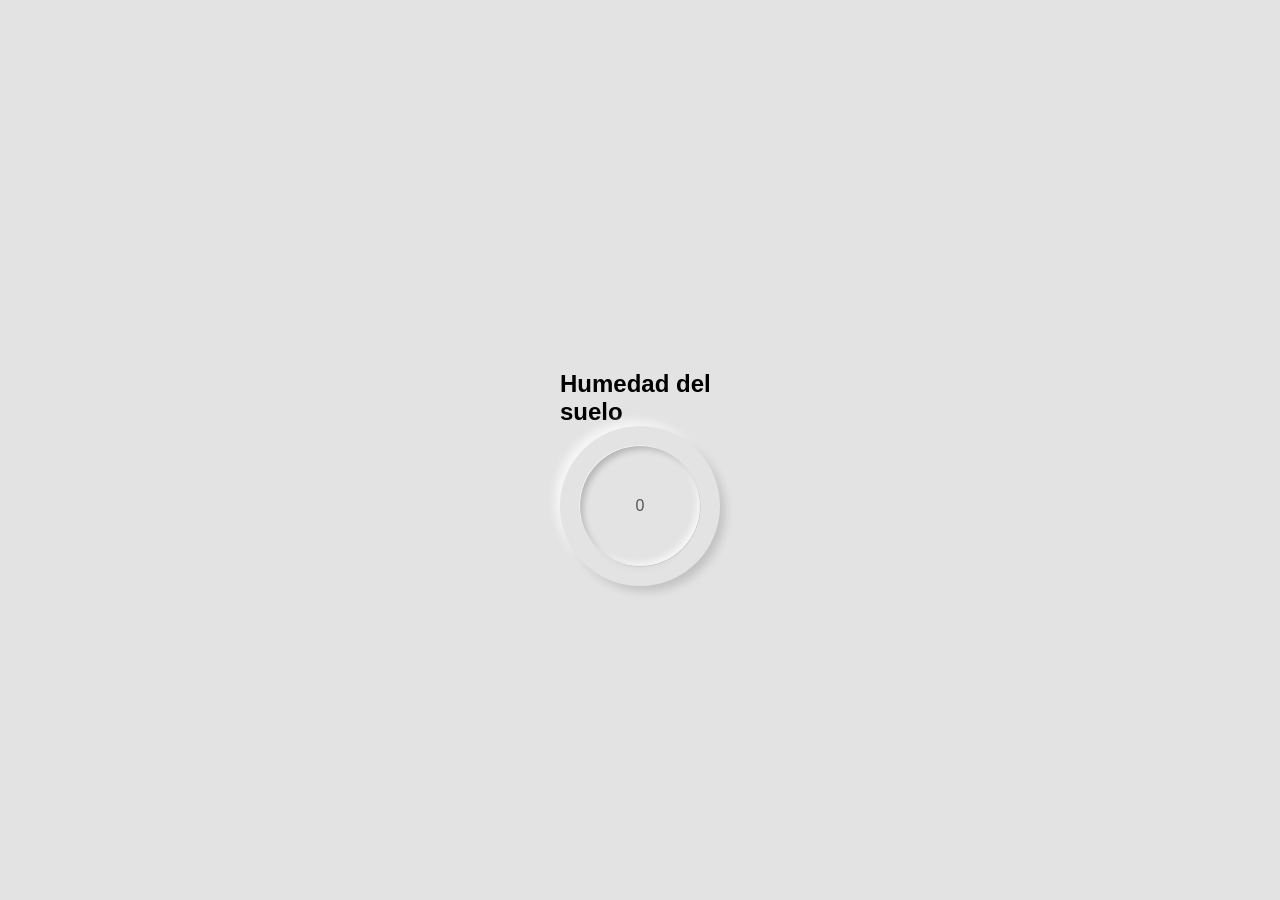
<file: index.html>
<!DOCTYPE html>
<html lang="es">
<head>
    <meta charset="UTF-8">
    <title>Humedad del suelo</title>
    <link rel="stylesheet" href="style.css">
</head>
<body>
    <div class="skill">
        <h2 id ="tituloSensor"></h2>
        <div class="outer">
        <div class="inner">
            <div id="number">
                0
            </div>
        </div>
        <svg
            xmlns="http://www.w3.org/2000/svg"
            width="160"
            height="160">
            <circle
                id="progressCircle"
                cx="80"
                cy="80"
                r="70"
                stroke-linecap="round"/>
        </svg>
    </div>
</div>
<script src = "humedad.js"></script>
</script>
</body>
</html>
</file>
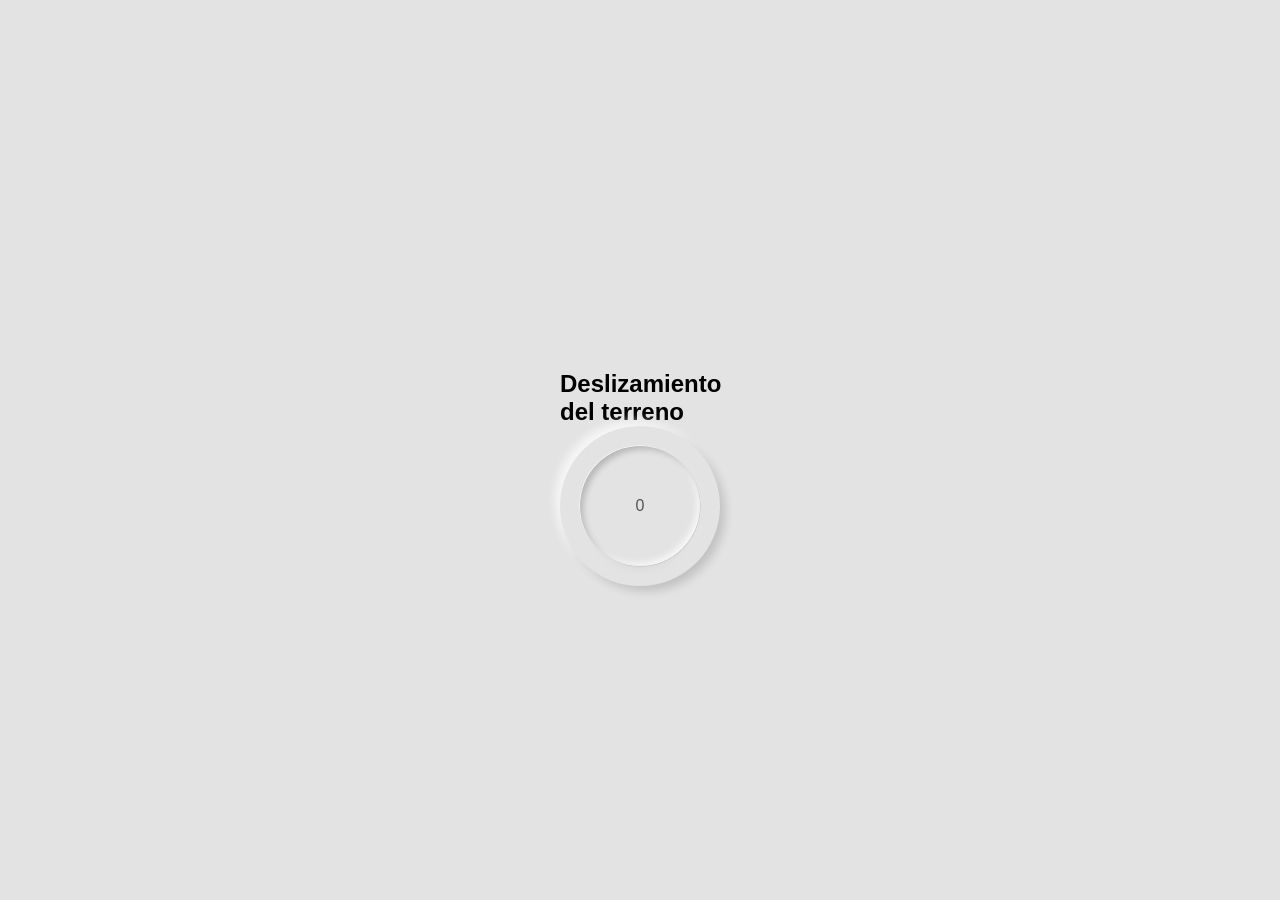
<file: deslizamiento.html>
<!DOCTYPE html>
<html lang="es">

<head>
    <meta charset="UTF-8">
    <title>Deslizamiento del Terreno</title>
    <link rel="stylesheet" href="style.css">
</head>


<body>

<div class="skill">

    <h2 id="tituloSensor"></h2>


    <div class="outer">

        <div class="inner">

            <div id="number">
                0
            </div>

        </div>


        <svg
            xmlns="http://www.w3.org/2000/svg"
            width="160"
            height="160">

            <circle
                id="progressCircle"
                cx="80"
                cy="80"
                r="70"
                stroke-linecap="round"/>
        </svg>
    </div>
</div>
<script src="deslizamiento.js"></script>
</body>
</html>
</file>
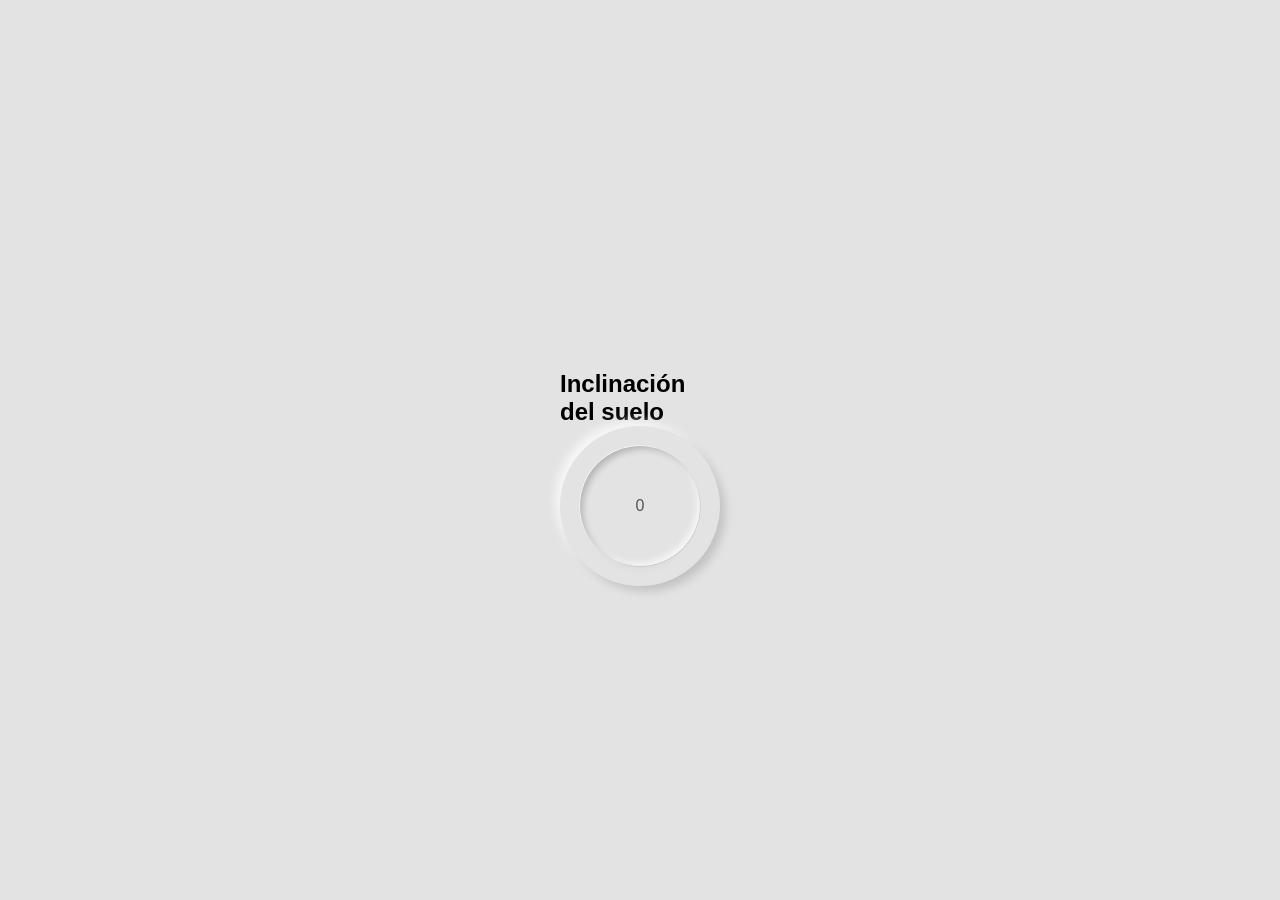
<file: Incli.html>
<!DOCTYPE html>
<html lang="es">
<head>
    <meta charset="UTF-8">
    <title>Inclinacion del Terreno</title>
    <link rel="stylesheet" href="style.css">
</head>
<body>
    <div class="skill">
        <h2 id ="tituloSensor"></h2>
        <div class="outer">
        <div class="inner">
            <div id="number">
                0
            </div>
        </div>
        <svg
            xmlns="http://www.w3.org/2000/svg"
            width="160"
            height="160">
            <circle
                id="progressCircle"
                cx="80"
                cy="80"
                r="70"
                stroke-linecap="round"/>
        </svg>
    </div>
</div>
<script src = "Incli.js"></script>
</script>
</body>
</html>
</file>
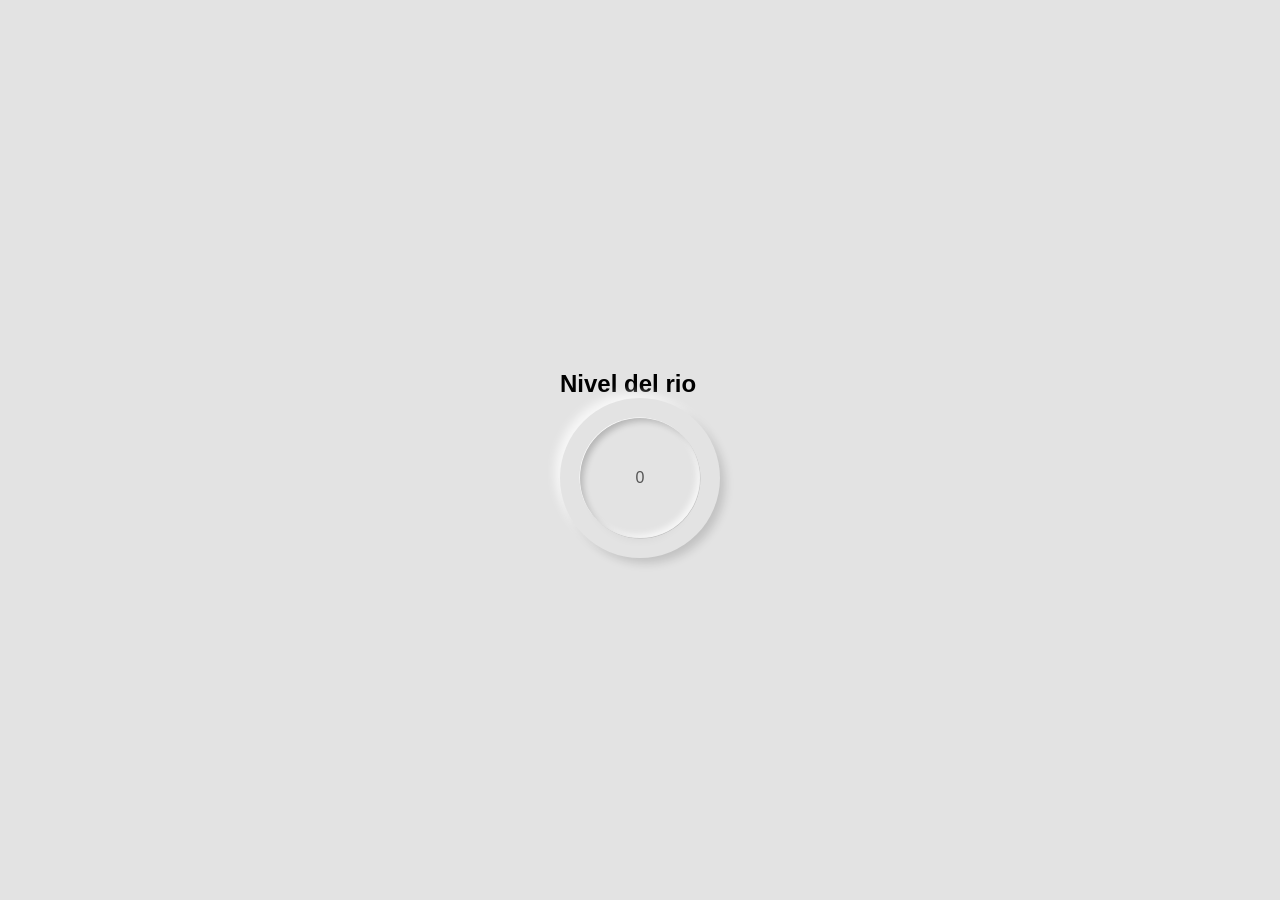
<file: Nivel_A.html>
<!DOCTYPE html>
<html lang="es">
<head>
    <meta charset="UTF-8">
    <title>Nivel del rio</title>
    <link rel="stylesheet" href="style.css">
</head>
<body>
    <div class="skill">
        <h2 id ="tituloSensor"></h2>
        <div class="outer">
        <div class="inner">
            <div id="number">
                0
            </div>
        </div>
        <svg
            xmlns="http://www.w3.org/2000/svg"
            width="160"
            height="160">
            <circle
                id="progressCircle"
                cx="80"
                cy="80"
                r="70"
                stroke-linecap="round"/>
        </svg>
    </div>
</div>
<script src = "Nivel_A.js"></script>
</script>
</body>
</html>
</file>
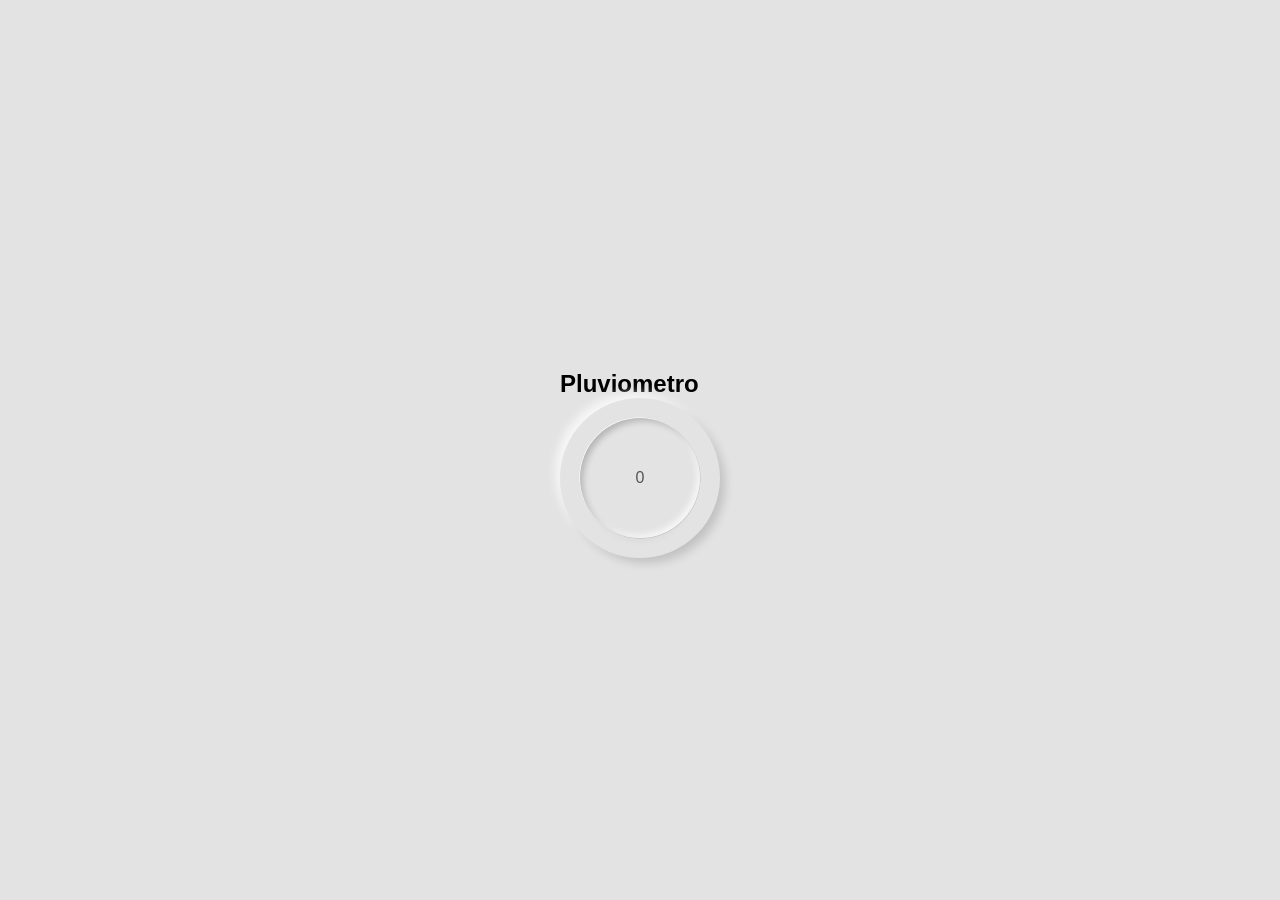
<file: Pluviometro.html>
<!DOCTYPE html>
<html lang="es">
<head>
    <meta charset="UTF-8">
    <title>Pluviometro</title>
    <link rel="stylesheet" href="style.css">
</head>
<body>
    <div class="skill">
        <h2 id ="tituloSensor"></h2>
        <div class="outer">
        <div class="inner">
            <div id="number">
                0
            </div>
        </div>
        <svg
            xmlns="http://www.w3.org/2000/svg"
            width="160"
            height="160">
            <circle
                id="progressCircle"
                cx="80"
                cy="80"
                r="70"
                stroke-linecap="round"/>
        </svg>
    </div>
</div>
<script src = "Pluviometro.js"></script>
</script>
</body>
</html>
</file>
<file: style.css>
*{
    margin: 0 ;
    padding:0 ;
    box-sizing: border-box;
    font-family: 'Poppins', sans-serif;
}
body {
    background: #e3e3e3; 
    height: 100vh;
    display: flex;
    align-items: center;
    justify-content: center;
}
.skill{
    width: 160px;
    height: 160px;
    /*background: cornflowerblue;*/
    position: relative;
}
.outer{
    height: 160px;
    width: 160px;
    border-radius: 50%;
    padding: 20px;
    position: relative;
    box-shadow: 6px 6px 10px -1px rgba(0,0, 0, 0.15),
                -6px -6px 10px -1px rgba(255,255, 255, 0.7)               
}
.inner{
    height: 120px;
    width: 120px;
    border-radius: 50%;
    display: flex;
    align-items: center;
    justify-content: center;
    box-shadow: inset 4px 4px 6px -1px rgba(0,0, 0, 0.2),
                inset -4px -4px 6px -1px rgba(255,255, 255, 0.7),
                -0.5px -0.5px 0px rgba(255,255,255,1),
                0.5px 0.5px 0px rgba(0,0,0,0.15),
                0px 12px 10px -10px rgba(0,0,0,0.05);
}
.inner div{
    font-weight: 600px;
    color: #555;
}
circle{
    fill:none;
    stroke:red;
    stroke-width:20px;
    stroke-dasharray:472;
    stroke-dashoffset:472;
    transition:
        stroke-dashoffset .8s ease,
        stroke .5s ease;
}
svg{
    position: absolute;
    top: 0;
    left: 0;
}
</file>
